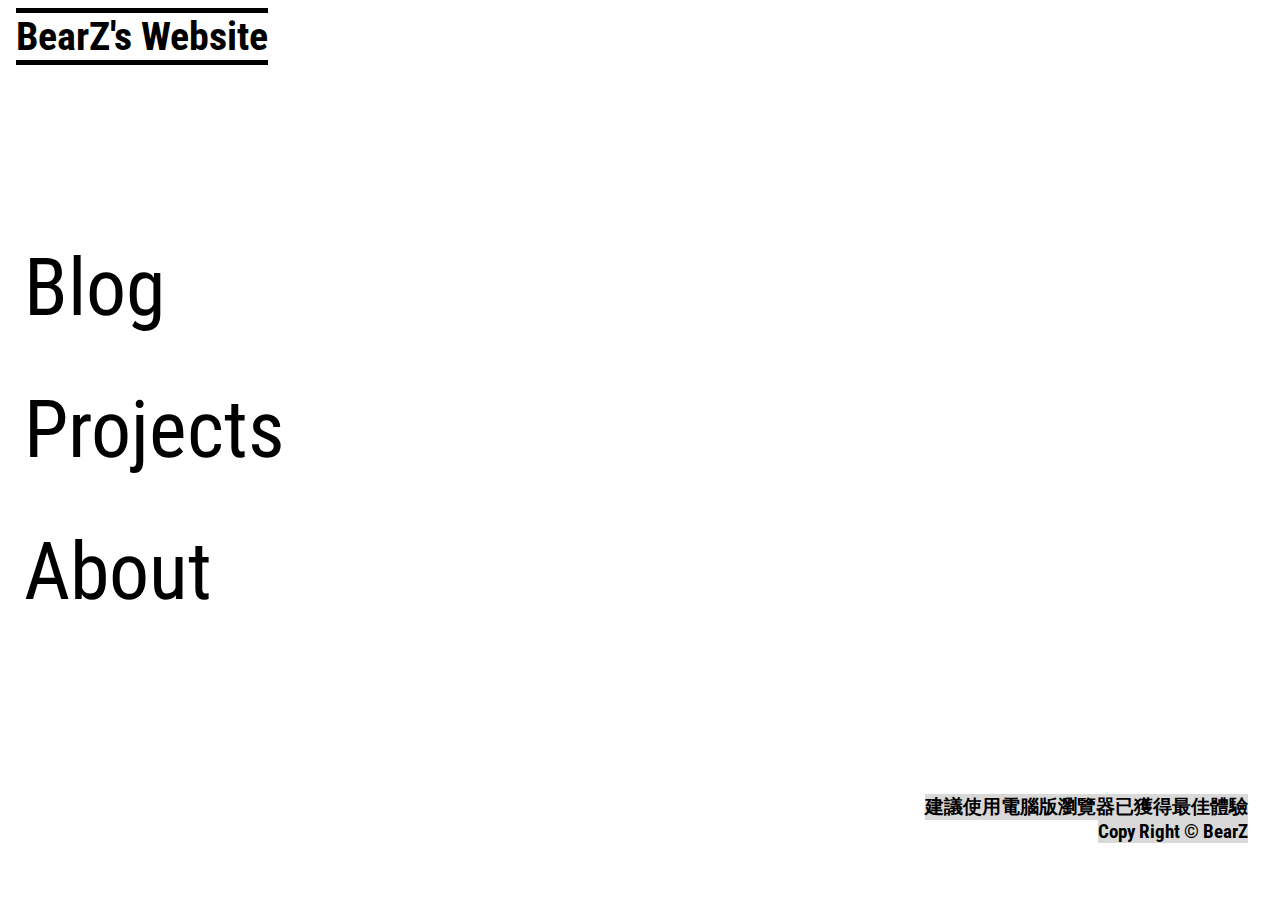
<file: index.html>
<!DOCTYPE html>
<html lang="zh-Hant">
  <head>
    <meta charset="UTF-8" />
    <meta http-equiv="X-UA-Compatible" content="IE=edge" />
    <meta name="viewport" content="width=device-width, initial-scale=1.0" />
    <title>Bearz</title>
    <link rel="preconnect" href="https://fonts.googleapis.com" />
    <link rel="preconnect" href="https://fonts.gstatic.com" crossorigin />
    <link
      href="https://fonts.googleapis.com/css2?family=Noto+Sans+TC:wght@400;500;700&family=Roboto+Condensed:wght@700&display=swap"
      rel="stylesheet"
    />
    <link rel="stylesheet" href="./styles/style.css" />
  </head>
  <body>
    <header>
      <div class="logoBar">
        <a href="index.html" style="text-decoration: none; color: black"
          ><h1>BearZ's Website</h1></a
        >
      </div>
    </header>
    <main>
      <section class="mainLeft">
        <div class="navBar" id="blog">
          <a href="https://bearzo811.github.io/blog/">Blog</a>
        </div>
        <div class="navBar" id="project">
          <a href="projects.html">Projects</a>
        </div>
        <div class="navBar" id="about"><a href="about.html">About</a></div>
      </section>
      <div class="triangle"></div>
      <section class="mainRight">
        <div id="thumbnail"></div>
      </section>
    </main>
    <footer>
      <h1>建議使用電腦版瀏覽器已獲得最佳體驗</h1>
      <h1>Copy Right © BearZ</h1>
    </footer>
  </body>
  <script src="./app.js"></script>
</html>
</file>
<file: styles/style.css>
* {
  margin: 0;
  padding: 0;
  box-sizing: border-box;
  font-family: "Noto Sans TC", sans-serif;
  font-family: "Roboto Condensed", sans-serif;
}

header {
  display: flex;
  align-items: center;
  margin-top: 0.5rem;
}
header div.logoBar {
  display: flex;
  align-items: center;
  margin-left: 1rem;
  flex: 6 1 300px;
}
header div.logoBar h1 {
  border: 5px solid black;
  border-left: none;
  border-right: none;
  font-size: 2.5rem;
}
header nav {
  flex: 1 1 250px;
}
header nav ul {
  display: flex;
  list-style-type: none;
  justify-content: space-around;
}
header nav ul li {
  padding: 1rem;
}
header nav ul li a {
  text-decoration: none;
  color: black;
  background-color: #d9d9d9;
  font-size: 2rem;
}

main {
  display: flex;
  height: 80%;
  min-height: 81vh;
  width: 100%;
  align-items: center;
}
main section.mainLeft {
  flex: 1;
  position: relative;
}
main section.mainLeft div.navBar {
  display: flex;
  flex-direction: column;
  justify-content: center;
  padding: 1.5rem;
}
main section.mainLeft div.navBar a {
  text-decoration: none;
  font-size: 5rem;
  color: black;
}
main section.mainLeft div.navBar:hover {
  transition: all 0.3s ease-in;
  background-color: gray;
}
main section.mainLeft div.navBar:hover a {
  color: white;
}
main section.mainRight {
  flex: 1;
}
main section.mainRight div#thumbnail {
  width: 30vw;
  height: 57.5vh;
  background-size: cover;
}
main section.leftAbout {
  display: flex;
  flex-direction: column;
  justify-content: center;
  flex: 1;
}
main section.leftAbout img {
  border-radius: 50%;
  width: 20vw;
  height: 18vw;
  margin: 2rem;
}
main section.leftAbout ul {
  margin-left: 2.5rem;
  display: flex;
  list-style-type: none;
}
main section.leftAbout ul li i {
  font-size: 4rem;
  color: black;
  padding: 1rem;
}
main section.rightAbout {
  flex: 2.5;
}
main section.rightAbout table {
  margin-top: 1.5rem;
  border-collapse: collapse;
}
main section.rightAbout table tr {
  border-bottom: 2px solid gray;
}
main section.rightAbout table tr td.title {
  font-weight: 600;
  font-size: 1.5rem;
  padding: 2.5rem;
  text-align: center;
}
main section.rightAbout table tr td.content {
  font-size: 1.5rem;
  text-align: start;
}
main section.rightAbout table tr ul.skills {
  display: flex;
}
main section.projectCard {
  display: flex;
  flex-direction: row;
  align-items: center;
  justify-self: center;
  width: 100%;
  margin: 0rem 5rem;
  flex-wrap: wrap;
}
main section.projectCard .cardLeft {
  flex: 1;
  display: flex;
  flex-direction: column;
  align-items: center;
}
main section.projectCard .cardLeft img {
  width: 13vw;
  height: 13vw;
}
main section.projectCard .cardLeft h1 {
  font-size: 3rem;
}
main section.projectCard .cardLeft i {
  padding-top: 1rem;
  font-size: 3rem;
  color: black;
}
main section.projectCard .cardMiddle {
  flex: 1;
  display: flex;
  padding-left: 10rem;
}
main section.projectCard .cardMiddle div.line {
  border-left: 3px solid black;
  height: 10rem;
}
main section.projectCard .cardMiddle div.timeline {
  display: flex;
  flex-direction: column;
  padding-left: 1rem;
}
main section.projectCard .cardMiddle div.timeline h3.done {
  padding-top: 7rem;
}
main section.projectCard .cardRight {
  min-height: 270px;
  flex: 2;
  display: flex;
  flex-direction: column;
}
main section.projectCard .cardRight div.tools {
  flex: 1;
}
main section.projectCard .cardRight div.tools img {
  height: 3vw;
  width: 3vw;
}
main section.projectCard .cardRight div.intro {
  flex: 2;
}

div.pageThumbnail_project {
  width: 30vw;
  height: 57.5vh;
  background-size: cover;
  background-image: url("/sources/LiverFairy_0_FriedShrimp_0.gif");
  -webkit-animation: fadeInLeft 0.75s ease-in;
          animation: fadeInLeft 0.75s ease-in;
}

div.pageThumbnail_about {
  width: 30vw;
  height: 57.5vh;
  background-size: cover;
  background-image: url("/sources/thumbnail_about.png");
  -webkit-animation: fadeInLeft 0.75s ease-in;
          animation: fadeInLeft 0.75s ease-in;
}

footer {
  min-height: 10vh;
  display: flex;
  flex-direction: column;
  align-items: flex-end;
  margin: 0rem 2rem;
}
footer h1 {
  font-size: 1.2rem;
  background-color: #d9d9d9;
}

@-webkit-keyframes fadeInLeft {
  0% {
    opacity: 0;
    transform: translateX(-20px);
  }
  100% {
    opacity: 1;
    transform: translateX(0);
  }
}

@keyframes fadeInLeft {
  0% {
    opacity: 0;
    transform: translateX(-20px);
  }
  100% {
    opacity: 1;
    transform: translateX(0);
  }
}
@media screen and (max-width: 800px) {
  section.mainRight {
    display: none;
  }
  footer {
    align-items: center;
  }
}/*# sourceMappingURL=style.css.map */
</file>
